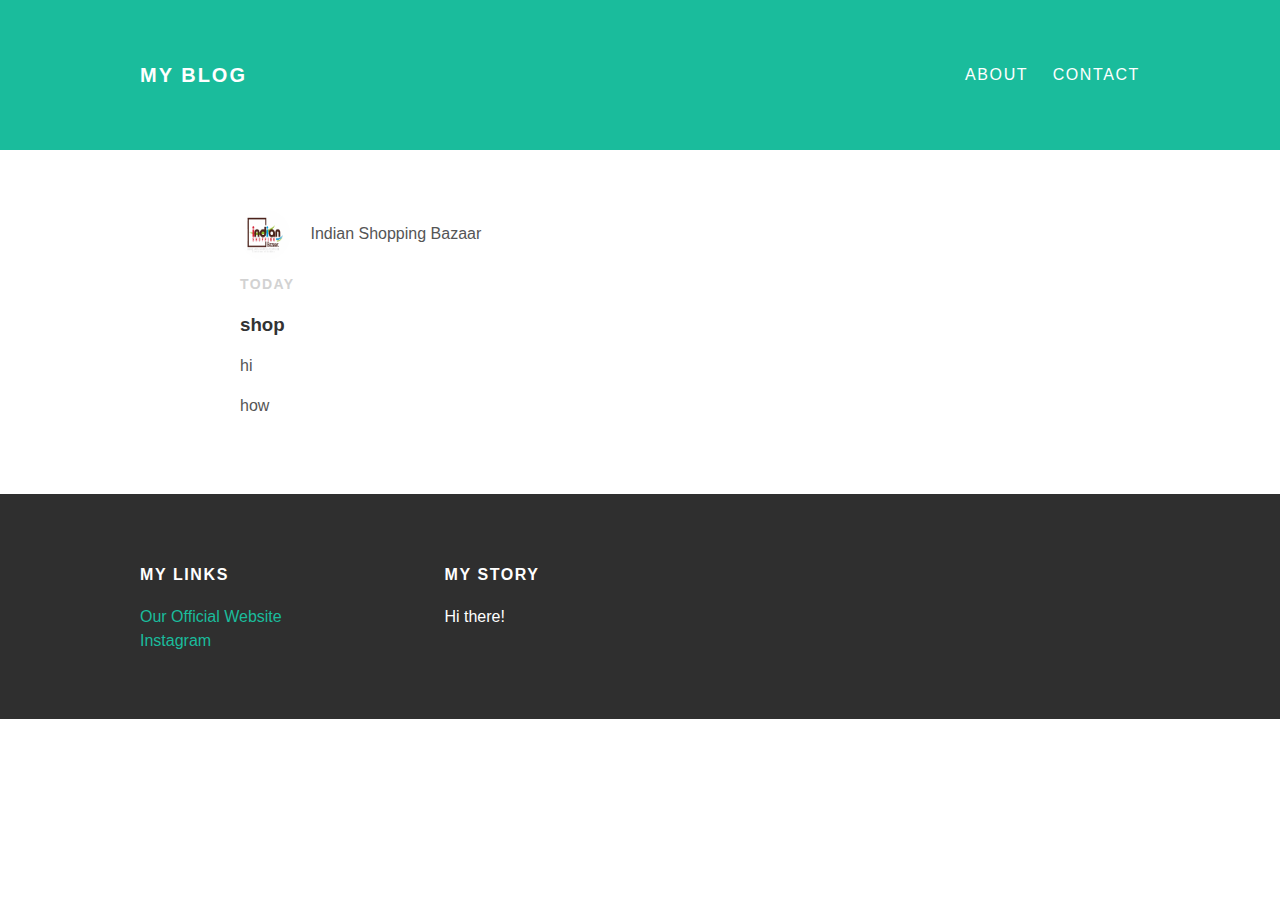
<file: index.html>
<!DOCTYPE html>
<html>
<head>
  <title>My blog</title>
  <link rel="stylesheet" type="text/css" href="styles.css">
</head>
<body>
  <div id="header">
    <div class="container">
      <a id="header-title" href="index.html">My Blog</a>
      <ul id="header-nav">
        <li> <a href="about.html">About</a> </li>
        <li> <a href="contact.html">Contact</a> </li>
      </ul>

    </div>

  </div>
  <div id="content">
    <div class="post-container">
      <div class="post">
        <div class="post-author">
          <img src="logo.jpeg" >
          <span>Indian Shopping Bazaar</span>

        </div>
        <p class ="post-date">Today</p>
        <h3 class="post-title">shop</h3>
        <div class="post-content">
          <p>hi</p>
          <p>how</p>

        </div>
      </div>

    </div>

  </div>
  <div id="footer">
    <div class="container">
      <div class="column">
        <h4>My Links</h4>
        <p> <a href="https://www.google.com/maps/dir/12.9829735,77.687969/indian+shopping+bazaar/@12.9779165,77.6775545,15z/data=!3m1!4b1!4m9!4m8!1m1!4e1!1m5!1m1!1s0x3bae117212e14157:0x2cc38d22685c8c81!2m2!1d77.6779848!2d12.9731837">Our Official Website</a>
        <br>
      <a href="https://www.instagram.com/indianshoppingbazaar.ka/">Instagram</a> </p>
      </div>
      <div class="column">
        <h4>My Story</h4>
        <p>Hi there!</p>
      </div>

    </div>
  </div>
</body>
</html>
</file>
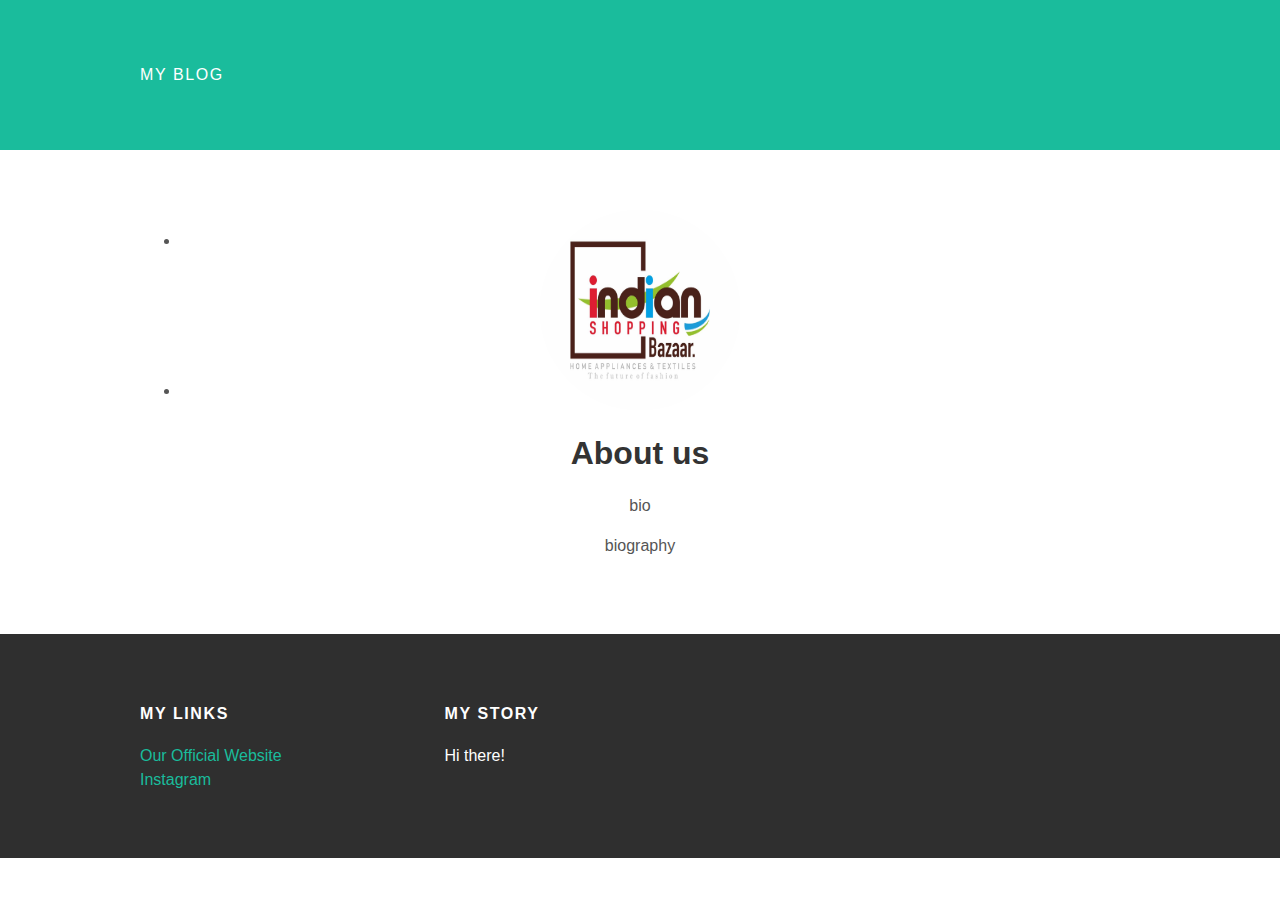
<file: about.html>
<!DOCTYPE html>
<html>
<head>
  <title>My blog</title>
  <link rel="stylesheet" type="text/css" href="styles.css">
</head>
<body>
  <div id="header">
    <div class="container">
      <a href="index.html">My Blog</a>
      <ul>
        <li> <a href="about.html">About</a> </li>
        <li> <a href="mailto:indianshoppingbazaar.ka@gmail.com">mail</a> </li>
      </ul>

    </div>

  </div>
  <div id="content">
    <div class="container">
      <div class="about">
        <div class="about-author">
          <img src="logo.jpeg" width="200" height="200">

        <h1 class="about-title">About us</h1>
        <div class="about-content">
          <p>bio</p>
          <p>biography</p>

        </div>
      </div>

    </div>

  </div>
  <div id="footer">
    <div class="container">
      <div class="column">
        <h4>My Links</h4>
        <p> <a href="https://www.google.com/maps/dir/12.9829735,77.687969/indian+shopping+bazaar/@12.9779165,77.6775545,15z/data=!3m1!4b1!4m9!4m8!1m1!4e1!1m5!1m1!1s0x3bae117212e14157:0x2cc38d22685c8c81!2m2!1d77.6779848!2d12.9731837">Our Official Website</a>
        <br>
      <a href="https://www.instagram.com/indianshoppingbazaar.ka/">Instagram</a> </p>
      </div>
      <div class="column">
        <h4>My Story</h4>
        <p>Hi there!</p>
      </div>

    </div>
  </div>
</body>
</html>
</file>
<file: styles.css>
@import url(http://fonts.googleaps.com/css?family=Montserrat:400,700);
body{
  color : #555;
  margin: 0;
  font-family: 'Montserrat',sans-serif;
}
#header{
  background-color: #1abc9c;
  height: 150px;
  line-height: 150px;
}
#header a{
  color: white;
  text-decoration: none;
  text-transform: uppercase;
  letter-spacing: 0.1em;
}
#header a:hover{
   color: #222;
}
#header-title{
  display:block;
  float: left;
  font-size: 20px;
  font-weight: bold;
}
#header-nav{
  display: block;
  float: right;
  margin-top: 0;

}
#header-nav li {
  display: inline;
  padding-left: 20px;
}
.container{
  max-width: 1000px;
  margin: 0 auto;
}

#footer{
  background-color: #2f2f2f;
  padding: 50px 0;
}
#footer h4{
  color: white;
  text-transform: uppercase;
  letter-spacing: 0.1em;
}
#footer p{
  color: white;
}
a{
  color: #1abc9c;
  text-decoration: none;
}
a:hover{
  color: #F6A623;
}
.column{
  min-width: 300px;
  display: inline-block;
  vertical-align: top;
}
.post,.about{
  max-width: 800px;
  margin: 0 auto;
  padding: 60px 0;
}
.post-author img{
  width: 50px;
  height: 50px;
  vertical-align: middle;
}
.post-author span{
  margin-left: 16px;
}
.post-date{
  color: #D2D2D2;
  font-size: 14px;
  font-weight: bold;
  text-transform: uppercase;
  letter-spacing: 0.1em;
}
h1,h2,h3,h4{
  color: #333;
}
p{
  line-height: 1.5;
}
.about{
  text-align: center;
}
.post-author img,.about-author img{
  border-radius: 50%;
}
</file>
